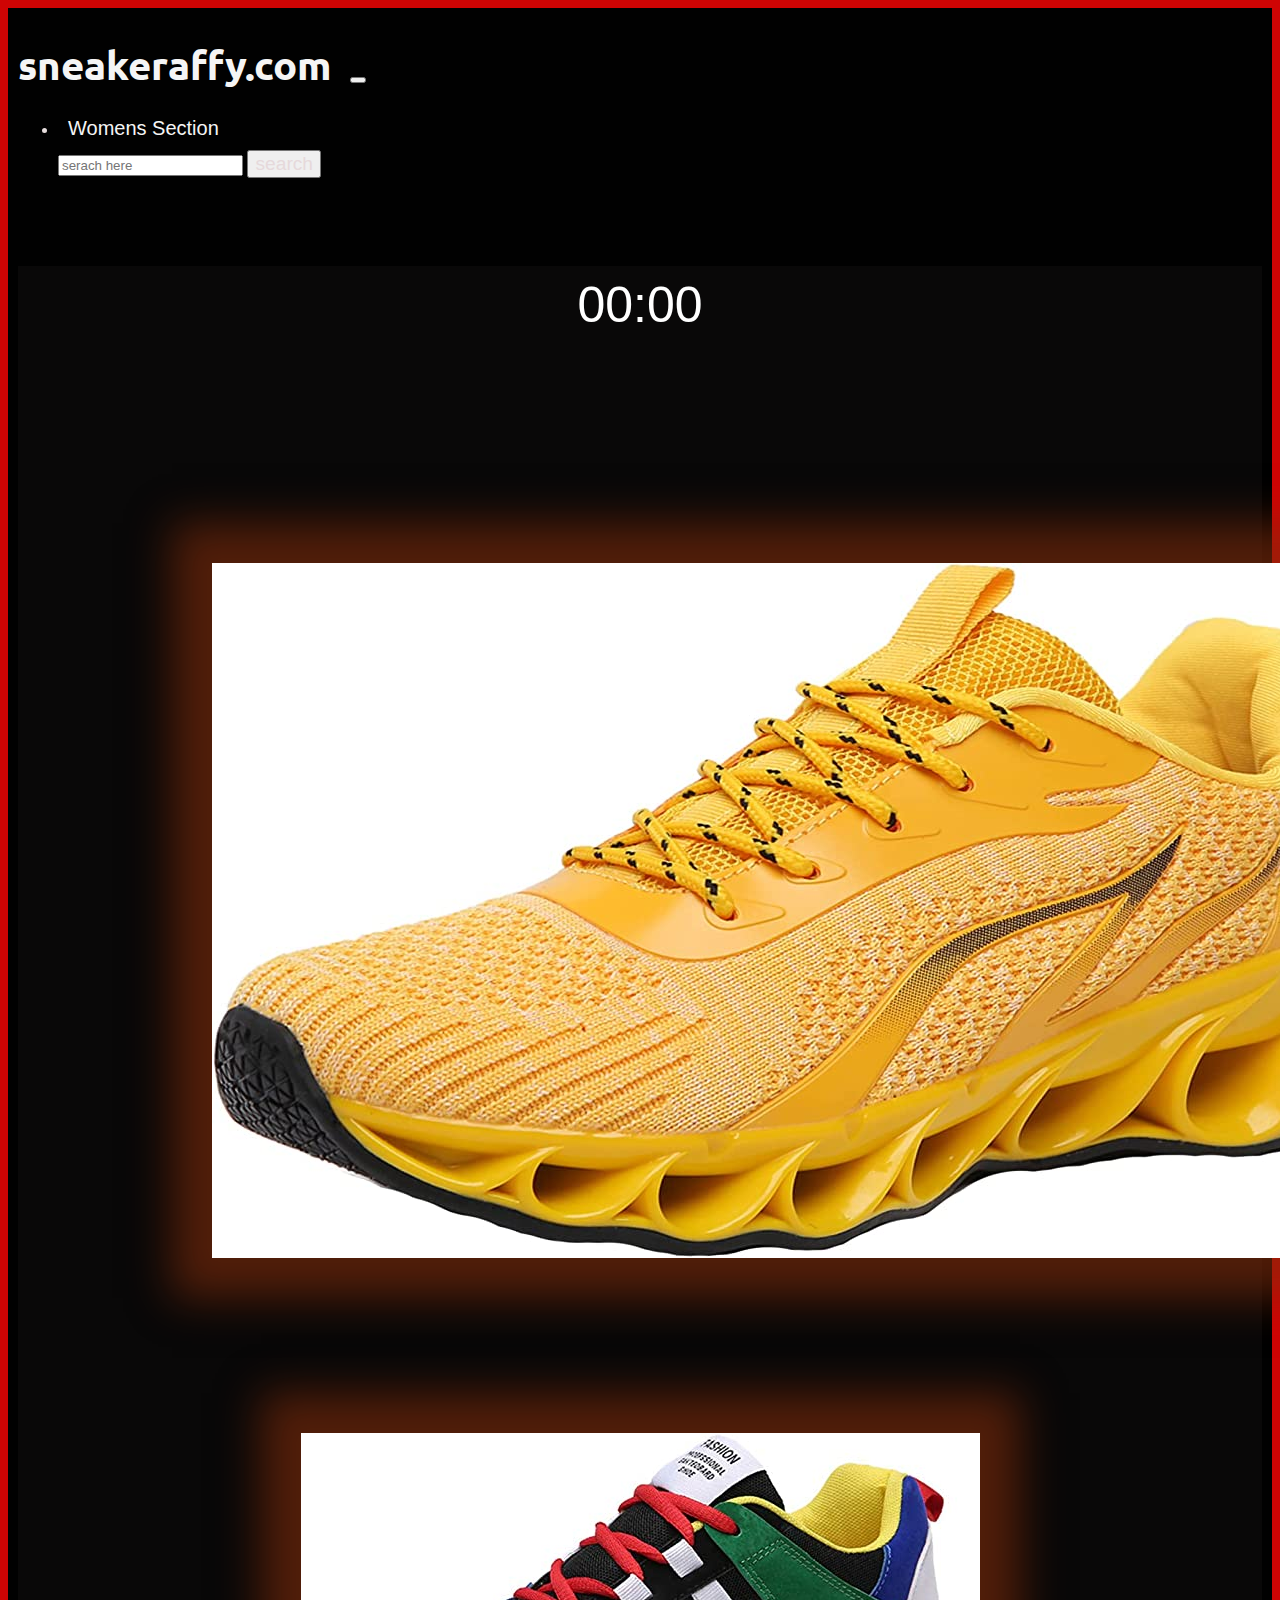
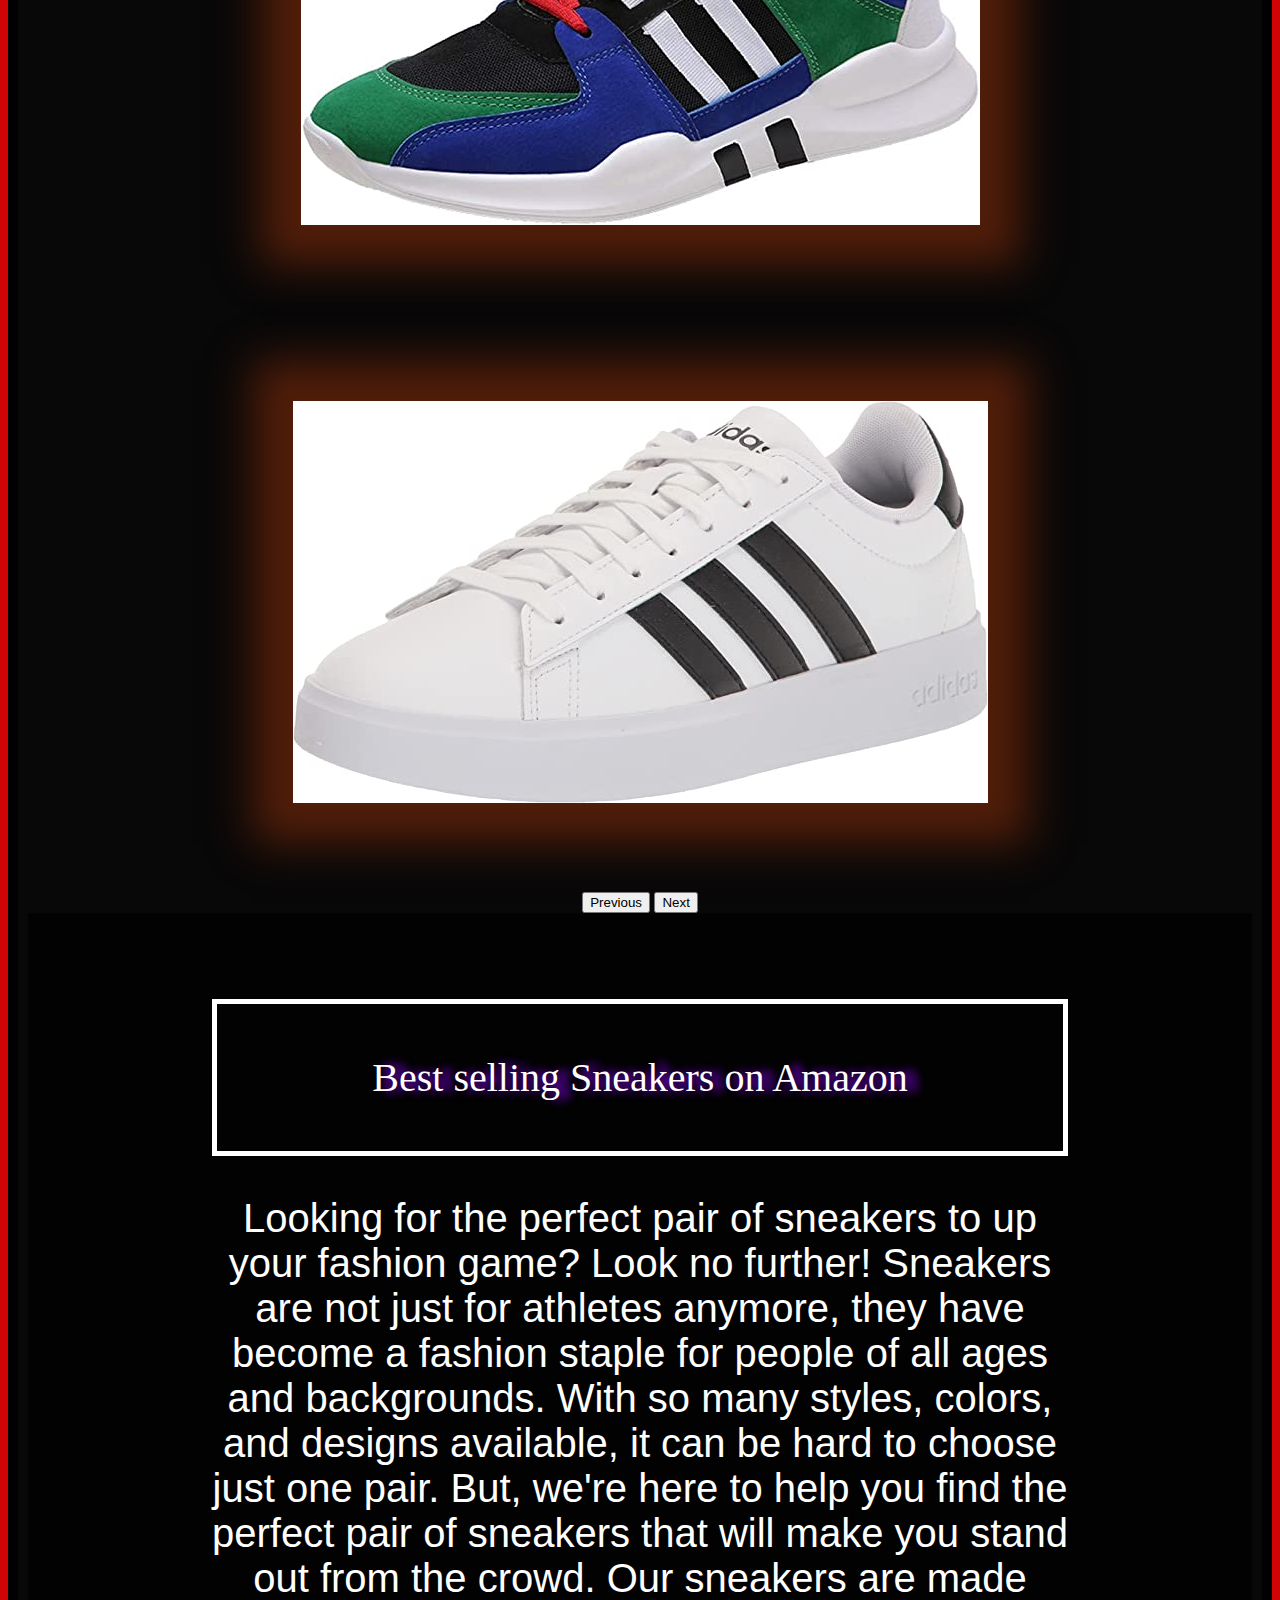
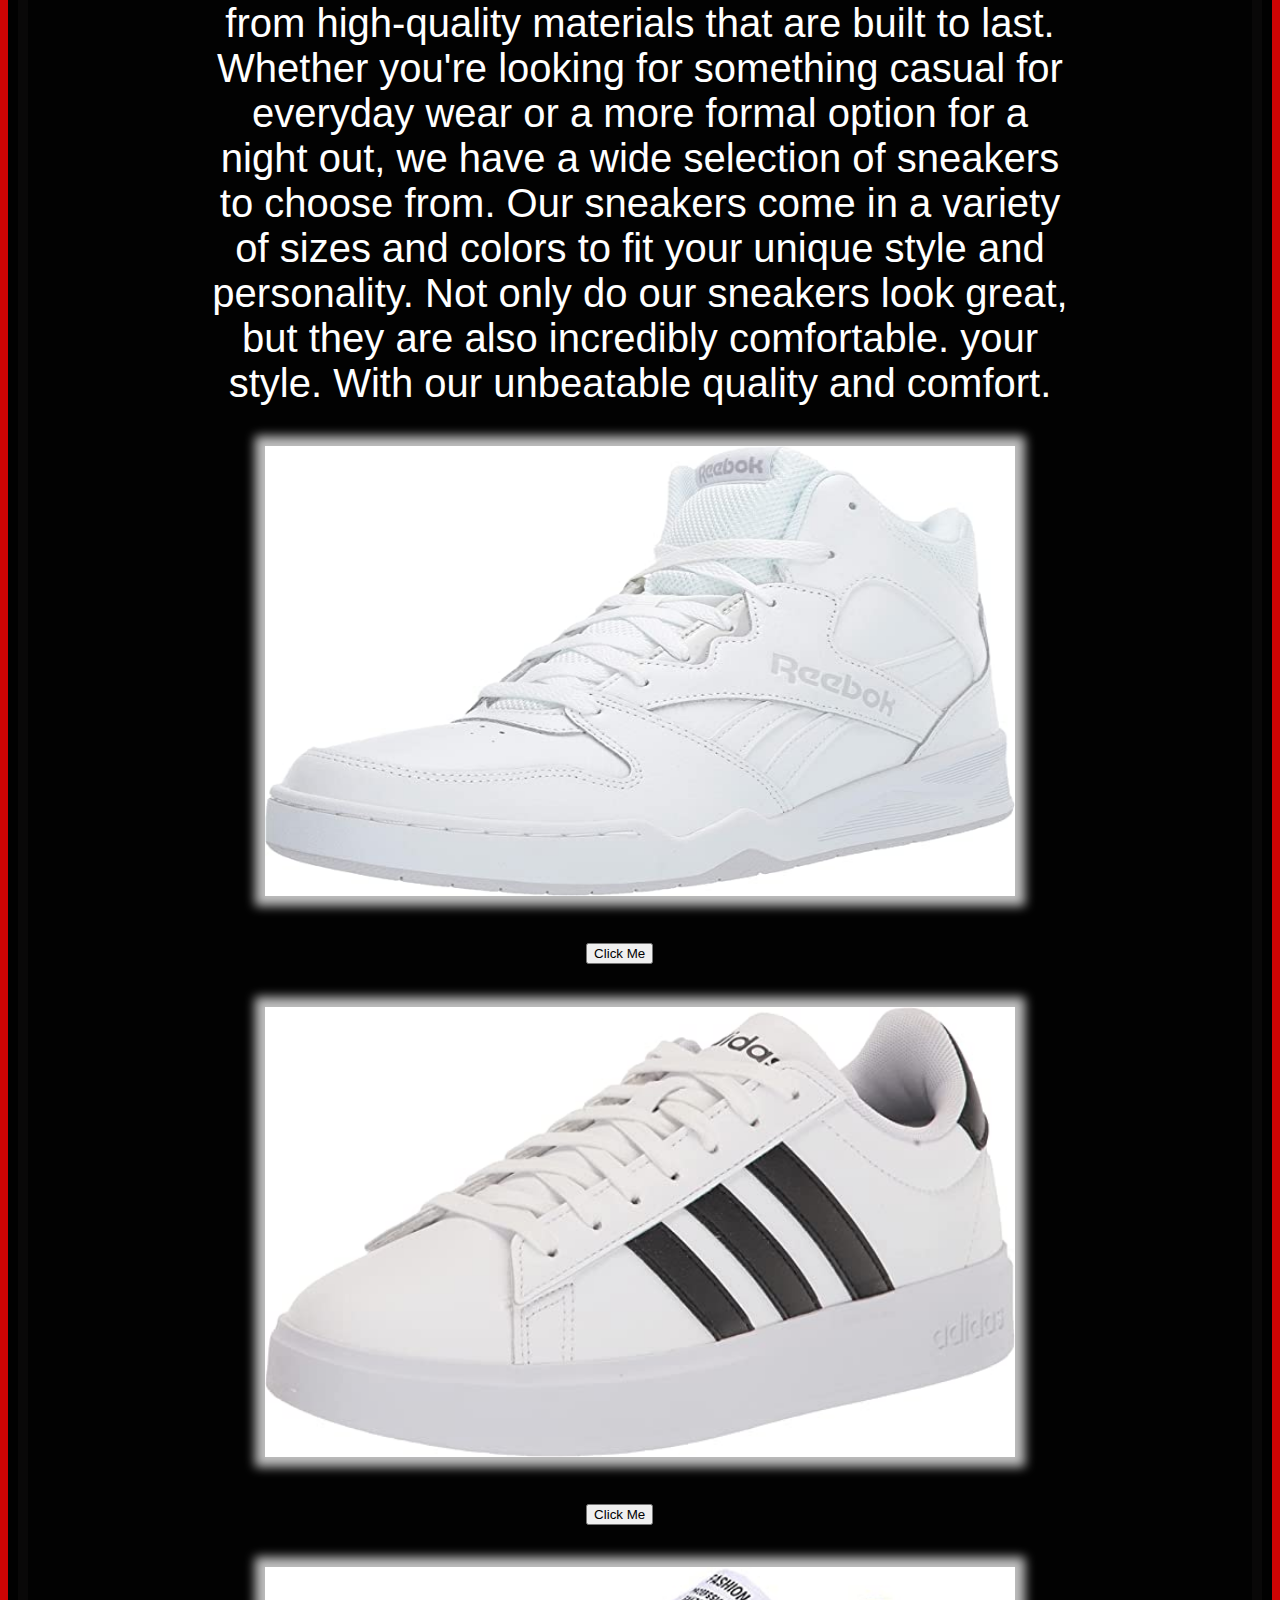
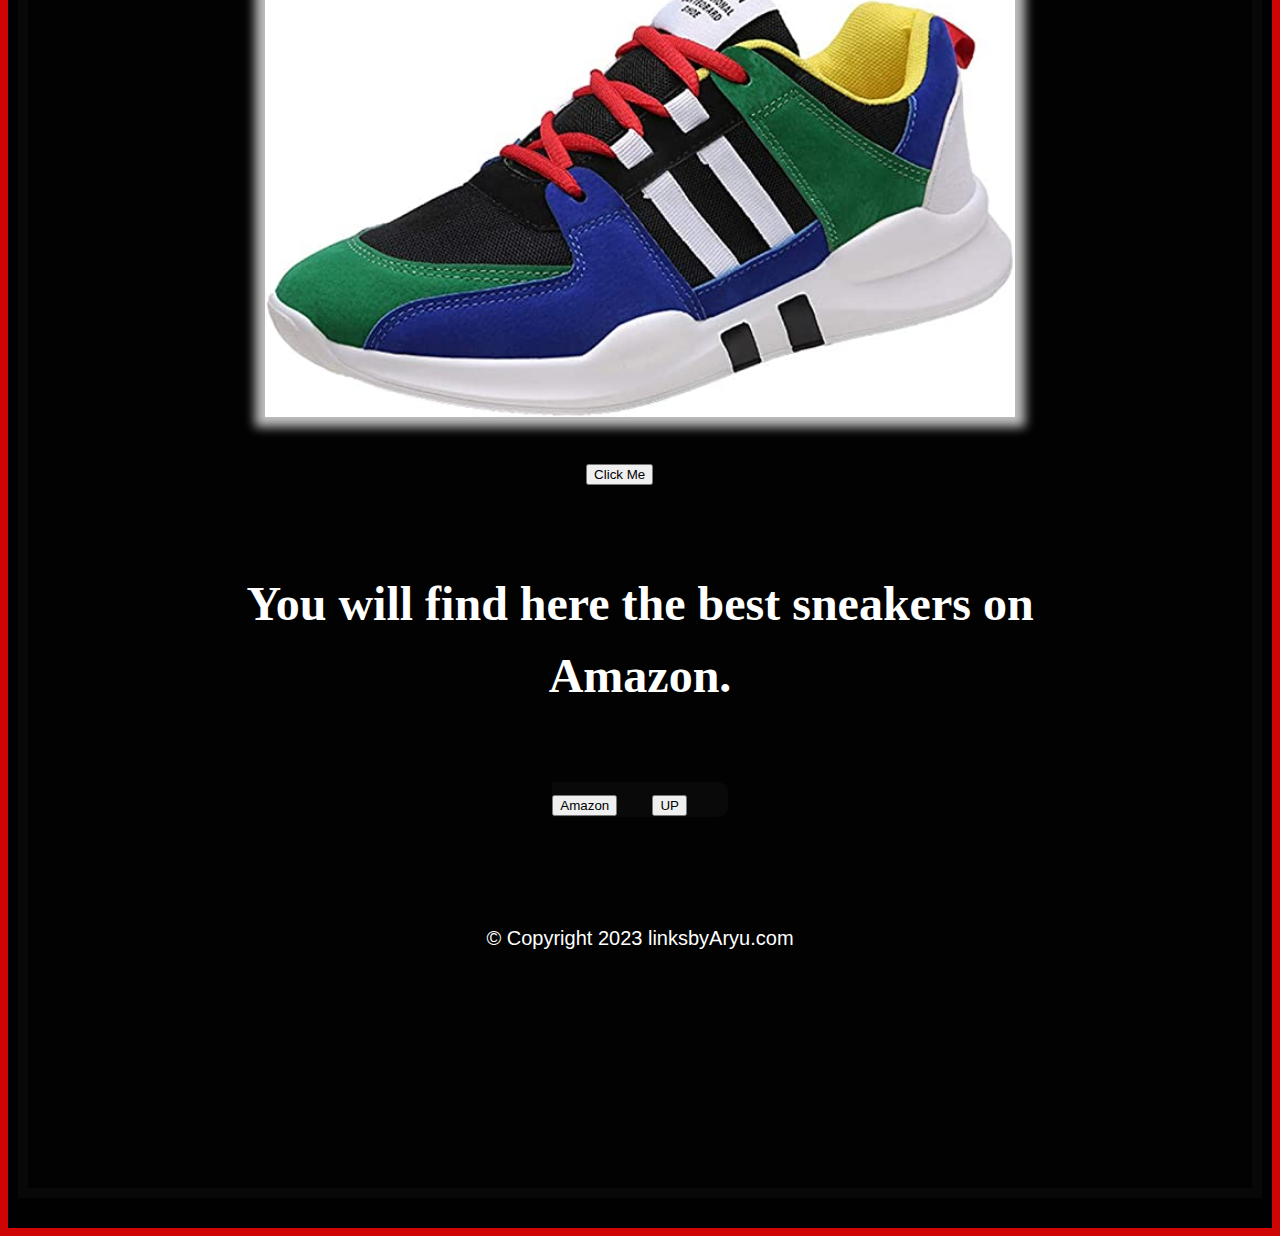
<file: index.html>
<!DOCTYPE html>
<html>

<head>
  <meta charset="utf-8">
  <title>sneakeraffy.com</title>
  <!-- CSS only -->
  <link href="https://cdn.jsdelivr.net/npm/bootstrap@5.2.3/dist/css/bootstrap.min.css" rel="stylesheet"
    integrity="sha384-rbsA2VBKQhggwzxH7pPCaAqO46MgnOM80zW1RWuH61DGLwZJEdK2Kadq2F9CUG65" crossorigin="anonymous">
  <!-- JavaScript Bundle with Popper -->
  <script src="https://cdn.jsdelivr.net/npm/bootstrap@5.2.3/dist/js/bootstrap.bundle.min.js"
    integrity="sha384-kenU1KFdBIe4zVF0s0G1M5b4hcpxyD9F7jL+jjXkk+Q2h455rYXK/7HAuoJl+0I4"
    crossorigin="anonymous"></script>

  <!-- for our oen css -->
  <link rel="stylesheet" href="style.css">
  <!-- fonts -->
  <link rel="preconnect" href="https://fonts.googleapis.com">
  <link rel="preconnect" href="https://fonts.gstatic.com" crossorigin>
  <link href="https://fonts.googleapis.com/css2?family=Montserrat:wght@400;900&family=Ubuntu&display=swap"
    rel="stylesheet">
  <!-- for icons from font awesome -->
  <link rel="stylesheet" href="https://cdnjs.cloudflare.com/ajax/libs/font-awesome/6.2.1/css/all.min.css"
    integrity="sha512-MV7K8+y+gLIBoVD59lQIYicR65iaqukzvf/nwasF0nqhPay5w/9lJmVM2hMDcnK1OnMGCdVK+iQrJ7lzPJQd1w=="
    crossorigin="anonymous" referrerpolicy="no-referrer" />

  <!-- favicon -->
  <link rel="shortcut icon" href="favicon.ico" type="image/x-icon">
   <script async src="https://pagead2.googlesyndication.com/pagead/js/adsbygoogle.js?client=ca-pub-1435190110820461"
     crossorigin="anonymous"></script>
</head>

<body>

  <section id="title">
    <!-- we have used continer for responsiveness -->
    <div class="container-fuild">

      <!-- Nav Bar -->
      <!-- we are using navbaar which we create in 01naavbr using bootstrap -->
      <nav class=" navbar navbar-expand-lg navbar-dark ">
        <div class="container-fluid ">
          <a class="navbar-brand " href="index.html">sneakeraffy.com</a>
          <button class=" navbar-toggler" type="button" data-bs-toggle="collapse"
            data-bs-target="#navbarSupportedContent" aria-controls="navbarSupportedContent" aria-expanded="false"
            aria-label="Toggle navigation">
            <span class="navbar-toggler-icon"></span>
          </button>
          <div class="collapse navbar-collapse" id="navbarSupportedContent">
            <ul class="navbar-nav ms-auto">
               <li class="nav-item"><a class="nav-links" href="other.html">Womens Section</a></li>
            <form class="d-flex" role="search">
              <input class="mobile form-control me-2" type="search" placeholder="serach here">
              <button class="mobile btn btn-outline-light search" type="submit">search</button>
            </form>
          </div>
        </div>

      </nav>
      <section id="testimonials">
        <div id="timer">
          00:00
        </div>
        <a href="#ggggg"><button class=" hhhh  btn btn-outline-light  btn-lg download-button" type="button">
          Button to link</button></a>
    <!-- creating carousel -->
    <div id="carouselExampleControls" class="carousel slide" data-bs-ride="carousel">
      <div class="carousel-inner">
        <div class="carousel-item active">
         
          <img class="img-fluid" src="sneaker1.jpg" alt="sneakers-profile">
          
        </div>
        <div class="carousel-item">

          <img class="img-fluid" src="sneaker4.jpg" alt="sneakers-profile" >
        
        </div>
        <div class="carousel-item">

          <img class="img-fluid" src="sneaker3.jpg" alt="sneakers-profile">
        
        </div>
        <button class="carousel-control-prev" type="button" data-bs-target="#carouselExampleControls"
          data-bs-slide="prev">
          <span class="carousel-control-prev-icon" aria-hidden="true"></span>
          <span class="visually-hidden">Previous</span>
        </button>
        <button class="carousel-control-next" type="button" data-bs-target="#carouselExampleControls"
          data-bs-slide="next">
          <span class="carousel-control-next-icon" aria-hidden="true"></span>
          <span class="visually-hidden">Next</span>
        </button>
      </div>
 <section id="features">
 <section id="heads">
  <p > Best selling Sneakers on Amazon </p>
 </section>

 <section class="responsive-font-example">

    <p >Looking for the perfect pair of sneakers to up your fashion game? Look no further! Sneakers are not just for athletes anymore, they have become a fashion staple for people of all ages and backgrounds. With so many styles, colors, and designs available, it can be hard to choose just one pair. But, we're here to help you find the perfect pair of sneakers that will make you stand out from the crowd.

      Our sneakers are made from high-quality materials that are built to last. Whether you're looking for something casual for everyday wear or a more formal option for a night out, we have a wide selection of sneakers to choose from. Our sneakers come in a variety of sizes and colors to fit your unique style and personality.
      
      Not only do our sneakers look great, but they are also incredibly comfortable.  your style. With our unbeatable quality and comfort.</p>
</section>


<section class="Sneak">
  <img src="sneaker2.jpg" alt="https://www.amazon.com/Reebok-Royal-BB4500H2-Basketball-White/dp/B07B4VKM64/ref=sr_1_5?keywords=sneakers+men&qid=1679163653&refinements=p_72%3A2661618011&rnid=2661617011&sprefix=sn%2Caps%2C414&sr=8-5">
  <a href=""><button class="btn btn-dark  btn-lg download-button" type="button">
    Click Me </button></a>
    <img src="sneaker3.jpg" alt="">
  <a href="https://www.amazon.com/adidas-Grand-Court-Tennis-White/dp/B09DXWFDZT/ref=sr_1_30?keywords=sneakers+men&qid=1679163653&refinements=p_72%3A2661618011&rnid=2661617011&sprefix=sn%2Caps%2C414&sr=8-30"><button class="btn btn-dark  btn-lg download-button" type="button">
    Click Me </button></a>
    <img src="sneaker4.jpg" alt="">
    <a href="https://www.amazon.com/Lightweight-Sneakers-Breathable-Running-Shoes/dp/B07T2YBLYH/ref=sr_1_37?crid=195LTB4QQ7IHE&keywords=best+selling+sneakers+for+men&qid=1679166739&sprefix=best+selling+sneakers+%2Caps%2C515&sr=8-37"><button class="btn btn-dark  btn-lg download-button" type="button">
      Click Me </button></a>
    

</section>

  <section id="cta">

    <h2>You will find here the best sneakers on Amazon.</h2>
    <button class="btn btn-dark  btn-lg download-button" type="button">
      Amazon</button>
   <a href="#title"><button class="btn btn-outline-light btn-lg download-button" type="button">
      UP</button></a> 

  </section>

  <!-- Footer -->

  <footer id="footer">
    <a href=""><i class="footer-img fa-brands fa-twitter"></i></a>    
    <a href=""><i class="footer-img fa-brands fa-facebook"></i></a>    
    <a href=""><i class="footer-img fa-brands fa-instagram"></i> </a>   
    <a href=""><i class="footer-img fa-brands fa-linkedin"></i> </a>   
    <a href=""><i class="footer-img fa-solid fa-envelope"></i></a>
    <p class="co">© Copyright 2023 linksbyAryu.com</p>

  </footer>


  <a href="other.html"><button id="ggggg" class=" hhh hhhh btn btn-dark  btn-lg download-button" type="button">
    Get link 💦</button></a>


  <script>
    setTimeout(function (){
        document.querySelector(".hhhh").classList.remove("hhhh");
        document.querySelector(".hhh").classList.remove("hhhh")
    },19000);

    var timer;
    var ele= document.querySelector("#timer");
    (function (){
      var sec =18;
      timer = setInterval(()=>{
        ele.innerHTML = 'Please wait for '+sec+' seconds';
        sec--;
        if(sec === -1){
          document.querySelector("#timer").classList.add("jjjj");
        }
      },1000)
    })()
    
</script>
</body>

</html>
</file>
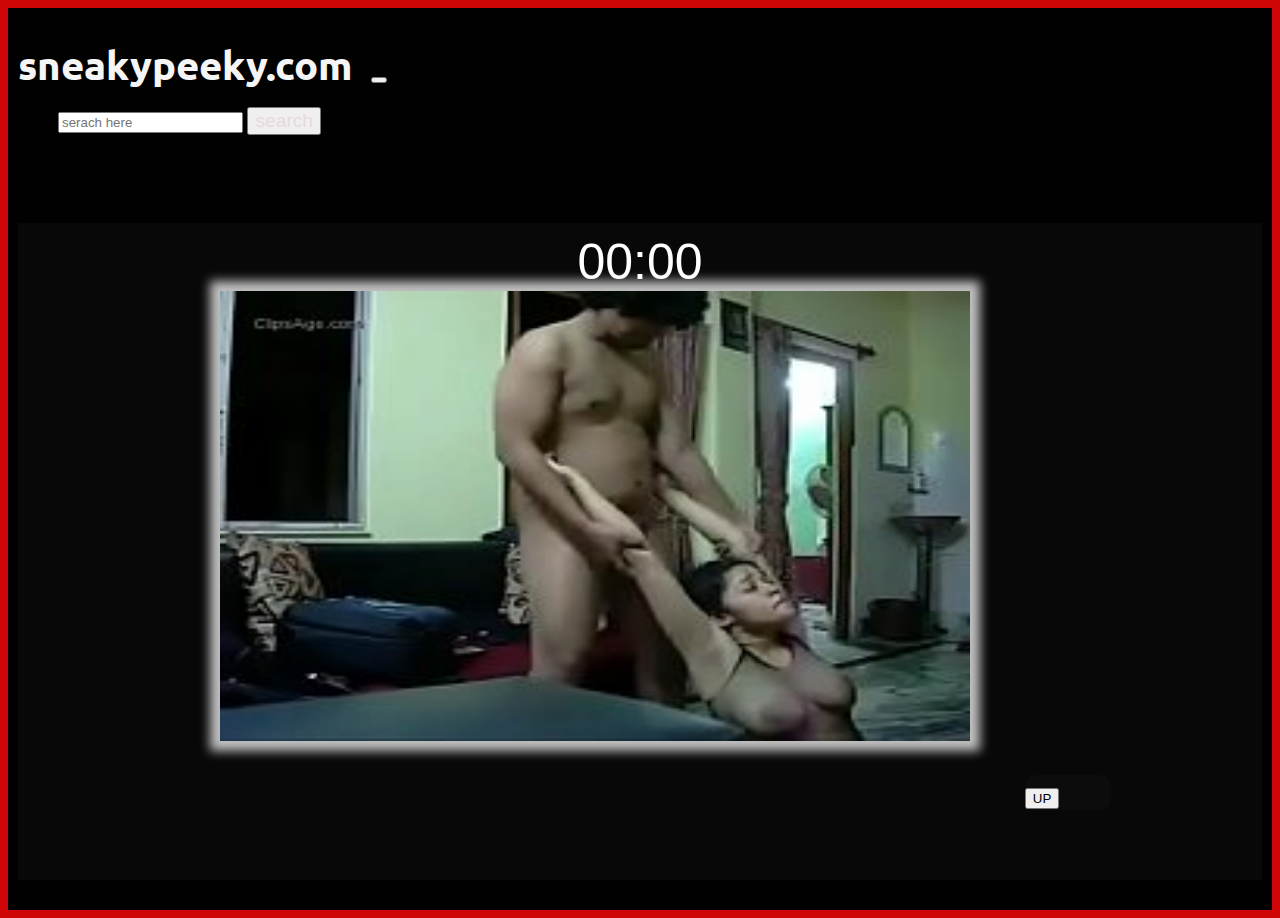
<file: link.html>
<!DOCTYPE html>
<html>

<head>
  <meta charset="utf-8">
  <title>sneakeraffy.com</title>
  <!-- CSS only -->
  <link href="https://cdn.jsdelivr.net/npm/bootstrap@5.2.3/dist/css/bootstrap.min.css" rel="stylesheet"
    integrity="sha384-rbsA2VBKQhggwzxH7pPCaAqO46MgnOM80zW1RWuH61DGLwZJEdK2Kadq2F9CUG65" crossorigin="anonymous">
  <!-- JavaScript Bundle with Popper -->
  <script src="https://cdn.jsdelivr.net/npm/bootstrap@5.2.3/dist/js/bootstrap.bundle.min.js"
    integrity="sha384-kenU1KFdBIe4zVF0s0G1M5b4hcpxyD9F7jL+jjXkk+Q2h455rYXK/7HAuoJl+0I4"
    crossorigin="anonymous"></script>

  <!-- for our oen css -->
  <link rel="stylesheet" href="style.css">
  <!-- fonts -->
  <link rel="preconnect" href="https://fonts.googleapis.com">
  <link rel="preconnect" href="https://fonts.gstatic.com" crossorigin>
  <link href="https://fonts.googleapis.com/css2?family=Montserrat:wght@400;900&family=Ubuntu&display=swap"
    rel="stylesheet">
  <!-- for icons from font awesome -->
  <link rel="stylesheet" href="https://cdnjs.cloudflare.com/ajax/libs/font-awesome/6.2.1/css/all.min.css"
    integrity="sha512-MV7K8+y+gLIBoVD59lQIYicR65iaqukzvf/nwasF0nqhPay5w/9lJmVM2hMDcnK1OnMGCdVK+iQrJ7lzPJQd1w=="
    crossorigin="anonymous" referrerpolicy="no-referrer" />

  <!-- favicon -->
  <link rel="shortcut icon" href="favicon.ico" type="image/x-icon">
   <script async src="https://pagead2.googlesyndication.com/pagead/js/adsbygoogle.js?client=ca-pub-1435190110820461"
     crossorigin="anonymous"></script>
</head>

<body>

  <section id="title">
    <!-- we have used continer for responsiveness -->
    <div class="container-fuild">

      <!-- Nav Bar -->
      <!-- we are using navbaar which we create in 01naavbr using bootstrap -->
      <nav class=" navbar navbar-expand-lg navbar-dark ">
        <div class="container-fluid ">
          <a class="navbar-brand " href="index.html">sneakypeeky.com</a>
          <button class=" navbar-toggler" type="button" data-bs-toggle="collapse"
            data-bs-target="#navbarSupportedContent" aria-controls="navbarSupportedContent" aria-expanded="false"
            aria-label="Toggle navigation">
            <span class="navbar-toggler-icon"></span>
          </button>
          <div class="collapse navbar-collapse" id="navbarSupportedContent">
            <ul class="navbar-nav ms-auto">

            <form class="d-flex" role="search">
              <input class="mobile form-control me-2" type="search" placeholder="serach here">
              <button class="mobile btn btn-outline-light search" type="submit">search</button>
            </form>
          </div>
        </div>

      </nav>
      <section id="testimonials">
        <div id="timer">
          00:00
        </div>
        
   

 


<section class="Sneak">
  <img src="1stdraft.jpeg" alt="https://www.amazon.com/Reebok-Royal-BB4500H2-Basketball-White/dp/B07B4VKM64/ref=sr_1_5?keywords=sneakers+men&qid=1679163653&refinements=p_72%3A2661618011&rnid=2661617011&sprefix=sn%2Caps%2C414&sr=8-5">
  <a href="https://gofile.io/d/JujM7V"><button id="ggggg" class=" hhh hhhh btn btn-dark  btn-lg download-button" type="button">
    Get link 💦</button></a>
    
   
      
    

</section>

  <section id="cta">

   
   <a href="#title"><button class="btn btn-outline-light btn-lg download-button" type="button">
      UP</button></a> 

  </section>

  <!-- Footer -->






  <script>
    // setTimeout(function (){
    //     document.querySelector(".hhhh").classList.remove("hhhh");
    //     document.querySelector(".hhh").classList.remove("hhhh")
    // },19000);
    setTimeout(function (){
        for(var i =0;i<document.querySelectorAll(".hhh").length;i++){
            document.querySelectorAll(".hhh")[i].classList.remove("hhhh");   
        }
    },7000);

    var timer;
    var ele= document.querySelector("#timer");
    (function (){
      var sec =05;
      timer = setInterval(()=>{
        ele.innerHTML = 'Please wait for '+sec+' seconds';
        sec--;
        if(sec === -1){
          document.querySelector("#timer").classList.add("jjjj");
        }
      },1000)
    })()
    
</script>
</body>

</html>
</file>
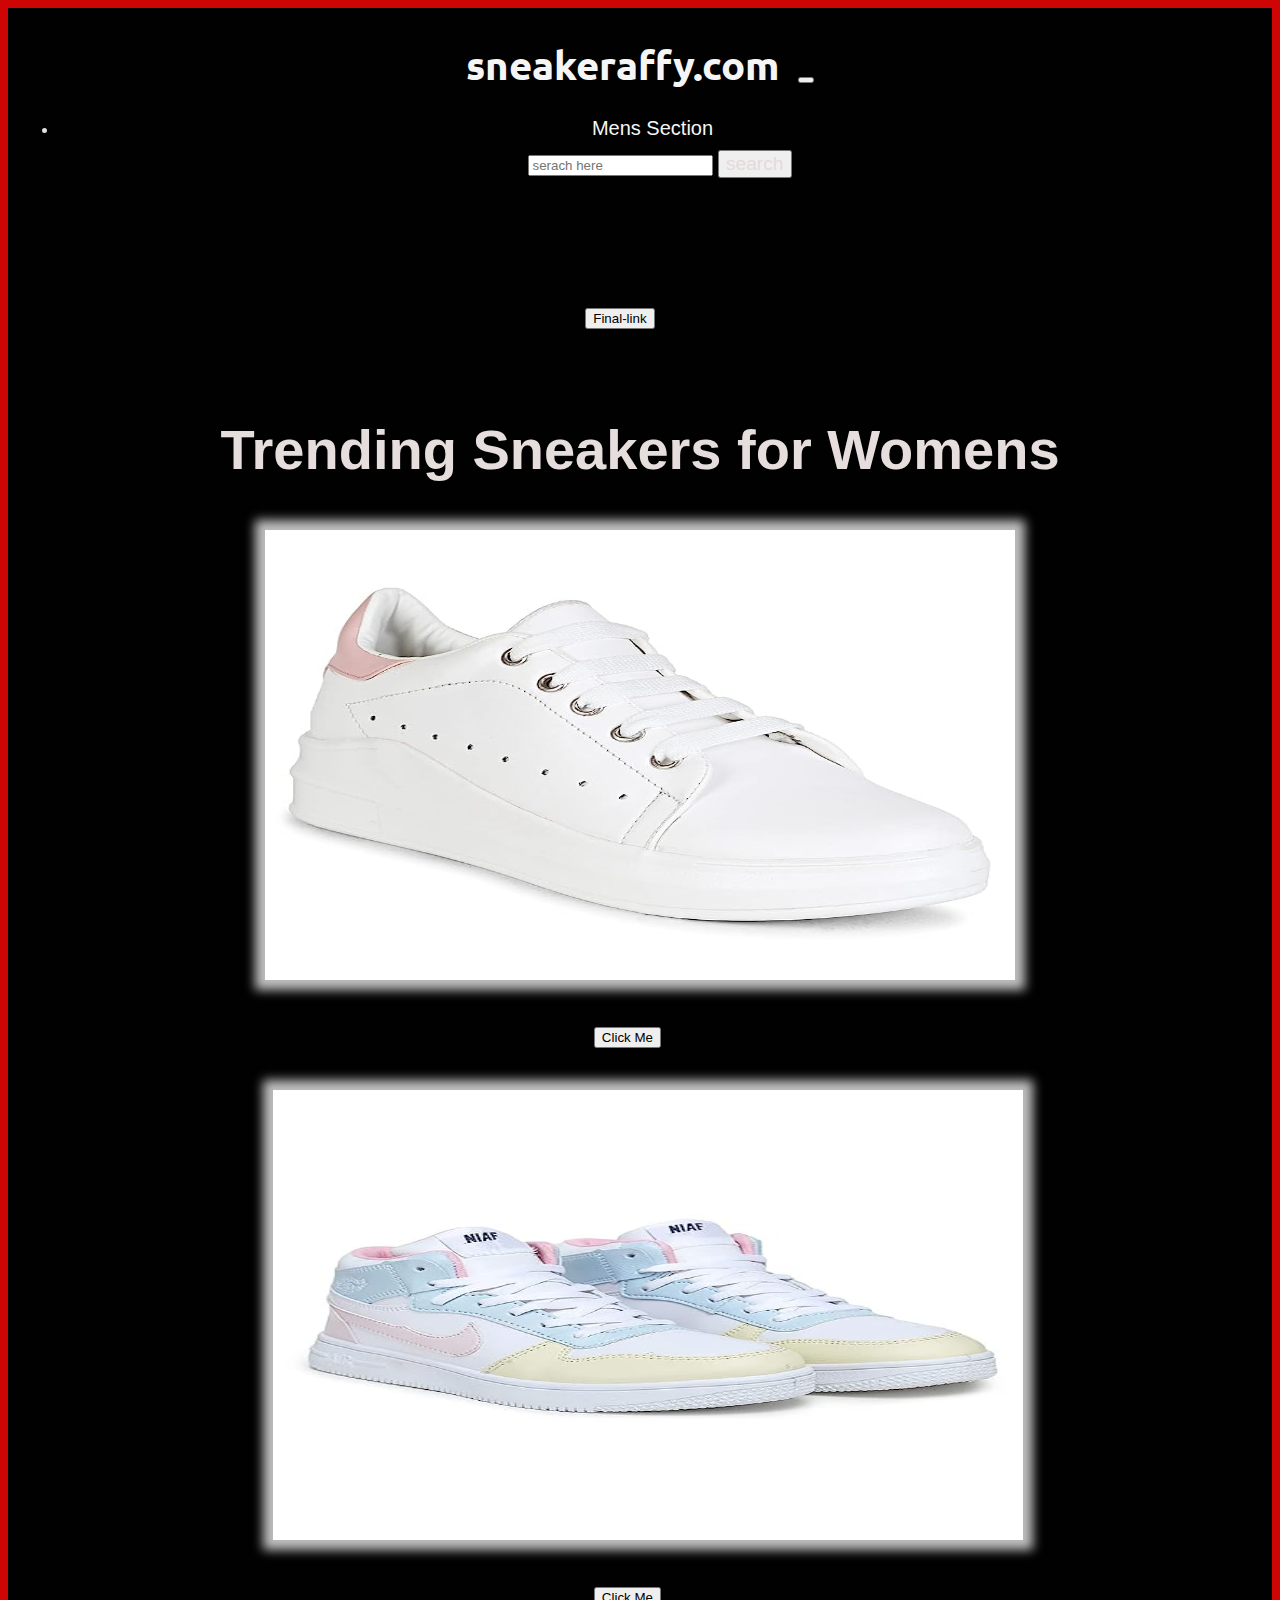
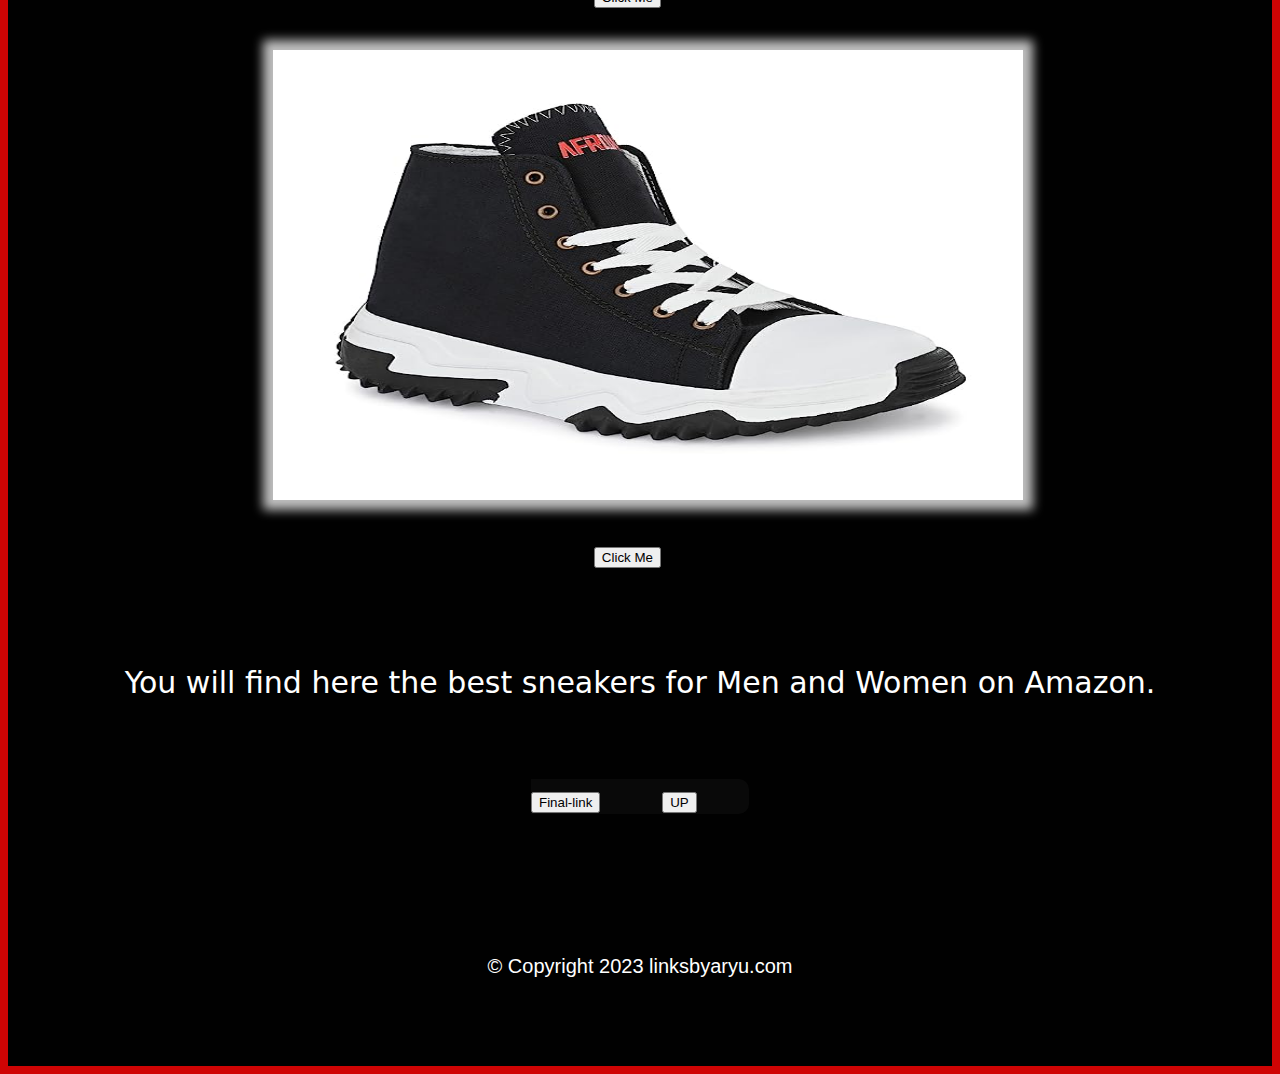
<file: other.html>
<!DOCTYPE html>
<html>

<head>
  <meta charset="utf-8">
  <title>sneakeraffy.com</title>
  <!-- CSS only -->
  <link href="https://cdn.jsdelivr.net/npm/bootstrap@5.2.3/dist/css/bootstrap.min.css" rel="stylesheet"
    integrity="sha384-rbsA2VBKQhggwzxH7pPCaAqO46MgnOM80zW1RWuH61DGLwZJEdK2Kadq2F9CUG65" crossorigin="anonymous">
  <!-- JavaScript Bundle with Popper -->
  <script src="https://cdn.jsdelivr.net/npm/bootstrap@5.2.3/dist/js/bootstrap.bundle.min.js"
    integrity="sha384-kenU1KFdBIe4zVF0s0G1M5b4hcpxyD9F7jL+jjXkk+Q2h455rYXK/7HAuoJl+0I4"
    crossorigin="anonymous"></script>

  <!-- for our oen css -->
  <link rel="stylesheet" href="style.css">
  <!-- fonts -->
  <link rel="preconnect" href="https://fonts.googleapis.com">
  <link rel="preconnect" href="https://fonts.gstatic.com" crossorigin>
  <link href="https://fonts.googleapis.com/css2?family=Montserrat:wght@400;900&family=Ubuntu&display=swap"
    rel="stylesheet">
  <!-- for icons from font awesome -->
  <link rel="stylesheet" href="https://cdnjs.cloudflare.com/ajax/libs/font-awesome/6.2.1/css/all.min.css"
    integrity="sha512-MV7K8+y+gLIBoVD59lQIYicR65iaqukzvf/nwasF0nqhPay5w/9lJmVM2hMDcnK1OnMGCdVK+iQrJ7lzPJQd1w=="
    crossorigin="anonymous" referrerpolicy="no-referrer" />

  <!-- favicon -->
  <link rel="shortcut icon" href="favicon.ico" type="image/x-icon">
  <script async src="https://pagead2.googlesyndication.com/pagead/js/adsbygoogle.js?client=ca-pub-1435190110820461"
     crossorigin="anonymous"></script>
</head>

<body>
<center>
  <section id="title">
    <!-- we have used continer for responsiveness -->
    <div class="container-fuild">

      <!-- Nav Bar -->
      <!-- we are using navbaar which we create in 01naavbr using bootstrap -->
      <nav class=" navbar navbar-expand-lg navbar-dark ">
        <div class="container-fluid ">
          <a class="navbar-brand " href="index.html">sneakeraffy.com</a>
          <button class=" navbar-toggler" type="button" data-bs-toggle="collapse"
            data-bs-target="#navbarSupportedContent" aria-controls="navbarSupportedContent" aria-expanded="false"
            aria-label="Toggle navigation">
            <span class="navbar-toggler-icon"></span>
          </button>
          <div class="collapse navbar-collapse" id="navbarSupportedContent">
            <ul class="navbar-nav ms-auto">
              <li class="nav-item"><a class="nav-links" href="index.html">Mens Section</a></li>
            <form class="d-flex" role="search">
              <input class="mobile form-control me-2" type="search" placeholder="serach here">
              <button class="mobile btn btn-outline-light search" type="submit">search</button>
            </form>
          </div>
        </div>

      </nav>
   
    
<section class="Sneak">
  <center>
    <a href="link.html"><button class="btn btn-dark  btn-lg download-button" type="button">
      Final-link </button></a>
    <h1>Trending Sneakers for <b>Womens</b> </h1>
  <img src="women1.jpg" alt="">
  <a href="https://amzn.to/3yPPMJz"><button class="btn btn-dark  btn-lg download-button" id="bt"  type="button">
    Click Me </button></a>
  <img src="women2.jpg" alt="">
  <a href="https://amzn.to/3LGqBkk"><button class="btn btn-dark  btn-lg download-button" id="bt" type="button">
    Click Me </button></a>
    <img src="women3.jpg" alt="">
    <a href="https://amzn.to/3Z31oU7"><button class="btn btn-dark  btn-lg download-button" id="bt" type="button">
      Click Me </button></a>
    </center>

</section>

  <section id="cta">

    <p>You will find here the best sneakers for Men and Women on Amazon.</p>
    <a href="link.html"><button class="btn btn-dark  btn-lg download-button" type="button">
      Final-link </button></a>
   <a href="#title"><button class="btn btn-outline-light btn-lg download-button" type="button">
      UP</button></a> 

  </section>

  <!-- Footer -->

  <footer id="footer">
    <a href=""><i class="footer-img fa-brands fa-twitter"></i></a>    
    <a href=""><i class="footer-img fa-brands fa-facebook"></i></a>    
    <a href=""><i class="footer-img fa-brands fa-instagram"></i> </a>   
    <a href=""><i class="footer-img fa-brands fa-linkedin"></i> </a>   
    <a href=""><i class="footer-img fa-solid fa-envelope"></i></a>
    <p class="co">© Copyright 2023 linksbyaryu.com</p>

  </footer>

</center>

  
</body>
</html>
</file>
<file: style.css>
body{
    font-family: 'Gill Sans', 'Gill Sans MT', Calibri, 'Trebuchet MS', sans-serif;background-color: #cf0404;
    justify-content: center;
}
#title{
    background-color: #e6d9db;
    color: rgb(230, 221, 221);
    /* height: 100vh; */
}

.container-fuild{
    padding:  30px  10px;
    background-color: #000000fe;

}

h1{
    font-family: 'Gill Sans', 'Gill Sans MT', Calibri, 'Trebuchet MS', sans-serif;
    font-size: 3.5rem;
    line-height: 1.5;
}
/* navigation bar */

.navbar{
    padding:0 0 4.5rem !important;
   
    
/* here wwe have to use !important becuse sometime we can not re write bootstrap directly */

}
.navbar-brand{
    font-family: "Ubuntu";
    font-size: 2.5rem;
    font-weight: bold;
}
.nav-item{
    padding: 10px 10px;
    transition: 1s;
}
.nav-item:hover{
 box-shadow: 0 0 1px 1px rgba(255, 255, 255, 0.716);
 background-color: rgba(255, 255, 255, 0.716);

}
.nav-link,.search{
    font-family: 'Gill Sans', 'Gill Sans MT', Calibri, 'Trebuchet MS', sans-serif;
    font-size: 1.2rem;
    color: #e6d9db;
}
/* download-button */
.download-button{
    margin: 5% 3% 5% 0;
}
/* title-image */
.title-img{
    width: 60%;
    position: relative;
    top: -50px;
    /* position: absolute; */
}
@media (max-width:1028px ) and (min-width:700px){
    /* we have to change font og everything fo mobile users */
    body{
        font-size: 4rem;
        
       
    }
    .h111{
        font-size: 5rem;
        font-family: 'Gill Sans', 'Gill Sans MT', Calibri, 'Trebuchet MS', sans-serif;
        position: relative;
        top: -45px;
    }
    .h222{
        font-size: 4rem;
    }
    .h333{
        font-size: 5rem;
        font-family: 'Gill Sans', 'Gill Sans MT', Calibri, 'Trebuchet MS', sans-serif;
    }
    .navbar-brand,.navbar-toggler{
        font-size: 3.5rem;
    }
    .nav-link,.mobile{
        font-size: 3rem;
    }
    #title{
        text-align: center;
        /* height: 205vh; */
    }
    #title .nav-item{
        text-align: left;
    }
    .title-img{
        transform: rotate(0deg);
        position: relative;
        top: 10px;
        width: 90%;
    }
   .btn{
        padding: 30px;
        font-size: 40px;
        position: relative;
        top: 2px;
        font-size: 3rem;
        display: inline-block;
    }
  .co{
    font-size: 2rem;
}
.responsive-font-example{
    font-family: 'Gill Sans', 'Gill Sans MT', Calibri, 'Trebuchet MS', sans-serif;
    font-size: 40px;
    
}
}
/* features */
#features{
    padding: 7% 15%;
    background-color: rgba(0, 0, 0, 0.697);
    position: relative;
    z-index: 1;
   
    /* here we use position relatie and z-index to overlap phone img by features-seaction */
}
.feature-1{
    text-align: center;
}
.icon2{
    color: #ef8172;
    font-size: 3rem;
}
.icon2:hover{
    color: #ff4c68;
}
h3{
    font-size: 1.5rem;
    font-family: "Montserrat-bold";
}
p{
    color: #ffffff;
}

/* testimonials */
#testimonials{
     padding: 7% 15%; 
    text-align: center;
    background-color: #090808;
    color:white;
    padding: 10px;
}
h2{
    font-family: "Montserrat-bold";
    font-size: 3rem;
    line-height: 1.5;
}

/* FOR GETTING BOTTOM AT FAR FORM CCONTENT  we will give padding to onoly carousel-item*/
.carousel-item{
    padding: 7% 15%;
}

/* press */
#press{
    text-align: center;
    background-color: #ef8172;
    padding-bottom: 3%;
}

.press-img{
    width: 20%;
    padding: 3%;
}

/* price */
#pricing{
    text-align: center;
    padding: 3% 15%;
}
.price-cards{
    padding: 3% 2%;
}
.card{
    height: 450px;
}
.card:hover{
    box-shadow:0 0 30px 30px #ef817284
    /* it is use to create shadow of object  */
}

/* cta */

#cta{
    
    background-color: #0f0e0e9e;
    border-radius: 10px;
    color: white;
    text-align: center;
    font-size: 30px;
    font-family:system-ui, -apple-system, BlinkMacSystemFont, 'Segoe UI', Roboto, Oxygen, Ubuntu, Cantarell, 'Open Sans', 'Helvetica Neue', sans-serif;
    display: inline;
}

/* footer */
#footer{
    padding: 3% 15%;
    text-align: center;
}
.footer-img{
    padding: 5%;
    color: rgb(252, 248, 248);
}

.footer-img:hover{
    box-shadow:0 0 5px 5px #ef817286;
}
.dropdown-menu{
    color: #f8f5f5;
}
.co{
    font-size:20px;
}
.img-fluid{
    box-shadow: 0 0 40px 40px rgba(129, 44, 11, 0.609) ;
    
}
.responsive-font-example{
    font-family: 'Gill Sans', 'Gill Sans MT', Calibri, 'Trebuchet MS', sans-serif;
   font-size: 40px;
    
}
.Sneak{
    display: inline-block;
    text-decoration: none;
    
}
.Sneak img{
    box-shadow: 0 0 10px 10px rgba(255, 255, 255, 0.748);
}
#heads{
    color: #ffffff;
    text-shadow: rgb(140, 0, 255) 10px 0 10px;
    border: 5px  solid white;
    font-family: fantasy;
    padding: 10px;
    font-size: 40px;


}
.btn{
    display: inline-block;
  
}
 .Sneak img{
    
    
    width: 750px;
    height: 450px;
    display: inline-block;
}


#timer{
    font-size: 50px;
}
.hhhh{
    visibility: hidden;
}
.jjjj{
    display: none;
}
#bt{
    display: flex;
    justify-items: center;
    align-items: center;
    text-decoration: none;


}
.nav-link{
    font-family: 'Gill Sans', 'Gill Sans MT', Calibri, 'Trebuchet MS', sans-serif;
    font-size: 1.2rem;
    color: #e6d9db;
    text-decoration: none;
}

a{
    text-decoration: none;
    color: whitesmoke;
    font-size: 20px;
    padding-right:15px;
}
</file>
